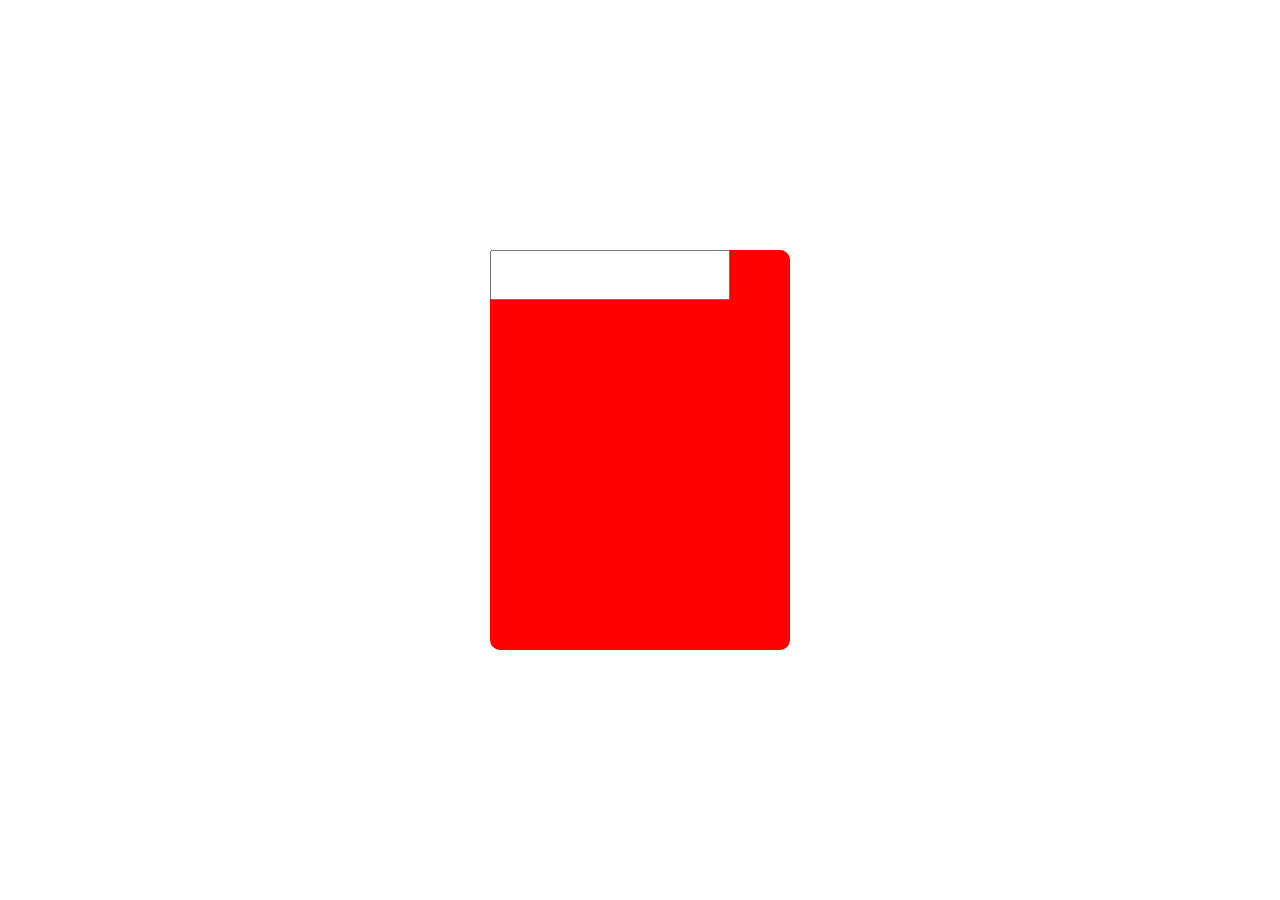
<file: Calculator/index.html>
<!DOCTYPE html>
<html lang="en">

<head>
    <meta charset="UTF-8">
    <meta name="viewport" content="width=device-width, initial-scale=1.0">
    <title>Calculator</title>
    <link rel="stylesheet" href="style.css">

</head>

<body>
    <div class="calculator">
        <input type="text" id="screen" readonly>
        <div class="buttons">
        <!--     <div class="buttons">
                <button class="btn" id="clear">C</button>
                <button class="btn" id="divide">/</button>
                <button class="btn" id="multiply">*</button>
                <button class="btn" id="subtract">-</button>
                <button class="btn" id="add">+</button>
                <button class="btn" id="equals">=</button>
                <button class="btn" id="decimal">.</button>
                <button class="btn" id="zero">0</button>
                <button class="btn" id="one">1</button>
                <button class="btn" id="two">2</button>
                <button class="btn" id="three">3</button>
                <button class="btn" id="four">4</button>
                <button class="btn" id="five">5</button>
                <button class="btn" id="six">6</button>
                <button class="btn" id="seven">7</button>
                <button class="btn" id="eight">8</button>
                <button class="btn" id="nine">9</button>
            </div> -->
        </div>
    </div>
</body>
<script src="script.js"></script>

</html>
</file>
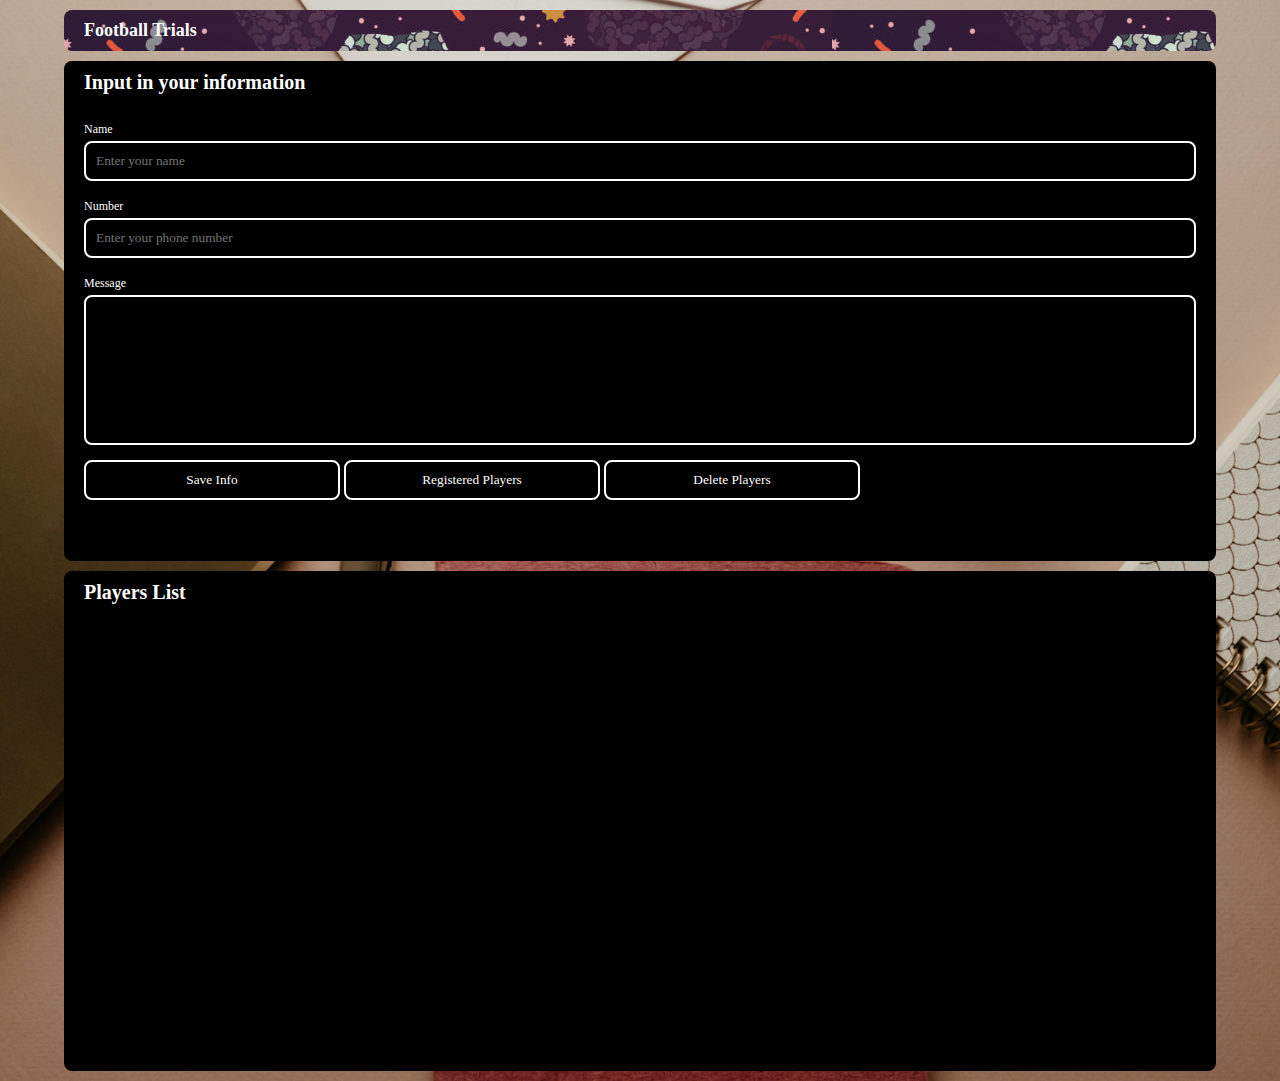
<file: To Do List/index.html>
<!DOCTYPE html>
<html lang="en">

<head>
    <meta charset="UTF-8">
    <meta name="viewport" content="width=device-width, initial-scale=1.0">
    <meta name="author" content="Daniel Hedima">
    <meta name="description" content="This is the football trials page">
    <title>Football Trials</title>
    <link rel="stylesheet" href="css/style.css">
</head>

<body>
    <header>
        <h1>Football Trials</h1>
    </header>

    <main>
        <section id="player-info">
            <h2>Input in your information</h2>
            <p>
                <label for="name">Name</label>
                <br>
                <input id="name-input" type="text" placeholder="Enter your name" required>
            </p>

            <p>
                <label for="number">Number</label>
                <br>
                <input id="num-input" type="text" placeholder="Enter your phone number" required>
            </p>

            <p>
                <label for="message">Message</label>
                <br>
                <textarea name="player-info" id="player-input" required></textarea>
            </p>

            <p>
                <button id="save-btn">Save Info</button>
                <button id="info-btn">Registered Players</button>
                <button id="delete-btn">Delete Players</button>
            </p>
        </section>

        <section id="player-list-section">
            <h2>Players List</h2>
            <ul id="ul-el">

            </ul>
        </section>

    </main>

</body>


<script src="index.js"></script>

</html>
</file>
<file: Calculator/style.css>
*,
*::after,
*::before {
    margin: 0;
    padding: 0;
    box-sizing: border-box;
}

img {
    display: block;
    max-width: 100%;
    height: auto
}

body {
    height: 100vh;
    display: flex;
    justify-content: center;
    align-items: center;
}

.calculator {
    justify-content: center;
    flex-wrap: wrap;
    width: 18.75rem;
    height: 25rem;
    background-color: red;
    border-radius: 10px;
}

#screen {
    width: 80%;
    height: 50px;
    align-items: center;
}

.buttons {
    display: grid;
    grid-template-rows: repeat(4, 1fr);
    grid-template-columns: repeat(4, 1fr);
    gap: 10px;
}

.btn {
    width: 40px;
    height: 40px;
}
</file>
<file: To Do List/css/style.css>
/* || RESET */

*,
*::after,
*::before {
    margin: 0;
    padding: 0;
    box-sizing: border-box;
}

img {
    display: block;
    max-width: 100%;
    height: auto;
}


/* || UTILITY CLASSES */
.offscreen {
    position: absolute;
    left: -10000px;
}

.nowrap {
    white-space: nowrap;
}

.center {
    text-align: center;
}


/* || GENERAL STYLES */

body {
    background-image: url('../img/pexels-polina-kovaleva-5717479.jpg');
    background-size: cover;
    background-repeat: no-repeat;
    background-position: center;
    height: 100%;
    align-items: center;
    text-align: center;
    color: white;
}

header {
    display: inline-block;
    background-image: url('../img/RockPaperScissor-2880x1620_Lede-768x432.jpg');
    margin: 10px;
    width: 90vw;
    border-radius: 8px;
    text-align: left;
}

h1 {
    font-size: 18px;
    display: inline-block;
    color: white;
    font-family: cursive;
    padding-left: 20px;
    padding-top: 10px;
    padding-bottom: 10px;
}

h2{
    padding-top: 10px;
    padding-bottom: 10px;
    padding-left: 20px;
    font-size: 20px;
    text-align: left;
    text-wrap: nowrap;
    /* border-bottom: 1px solid white; */
}

label {
    font-size: 12px;
}

p {
    margin-top: 15px;
    margin-left: 20px;
    margin-right: 20px;
    text-align: left;
}


/* || INDEPENDENT STYLES */
#player-info, #player-list-section {
    display: inline-block;
    width: 90vw;
    height: 500px;
    background-color: black;
    border-radius: 8px;
    font-family: cursive;
    margin-bottom: 10px;
}

#name-input, #num-input {
    font-family: cursive;
    width: 100%;
    padding: 10px;
    margin-top: 4px;
    color: white;
    background-color: black;
    border: 2px solid white;
    border-radius: 8px;
}

#player-input {
    font-family: cursive;
    margin-top: 4px;
    display: block;
    width: 100%;
    height: 150px;
    resize: none;
    background-color: black;
    border: 2px solid white;
    color: white;
    padding: 10px;
    border-radius: 8px;
}

#save-btn, #info-btn, #delete-btn {
    color: white;
    border: 2px solid white;
    padding: 10px 20px;
    width: 20vw;
    border-radius: 8px;
    background-color: black;
    font-family: cursive;
}
</file>
